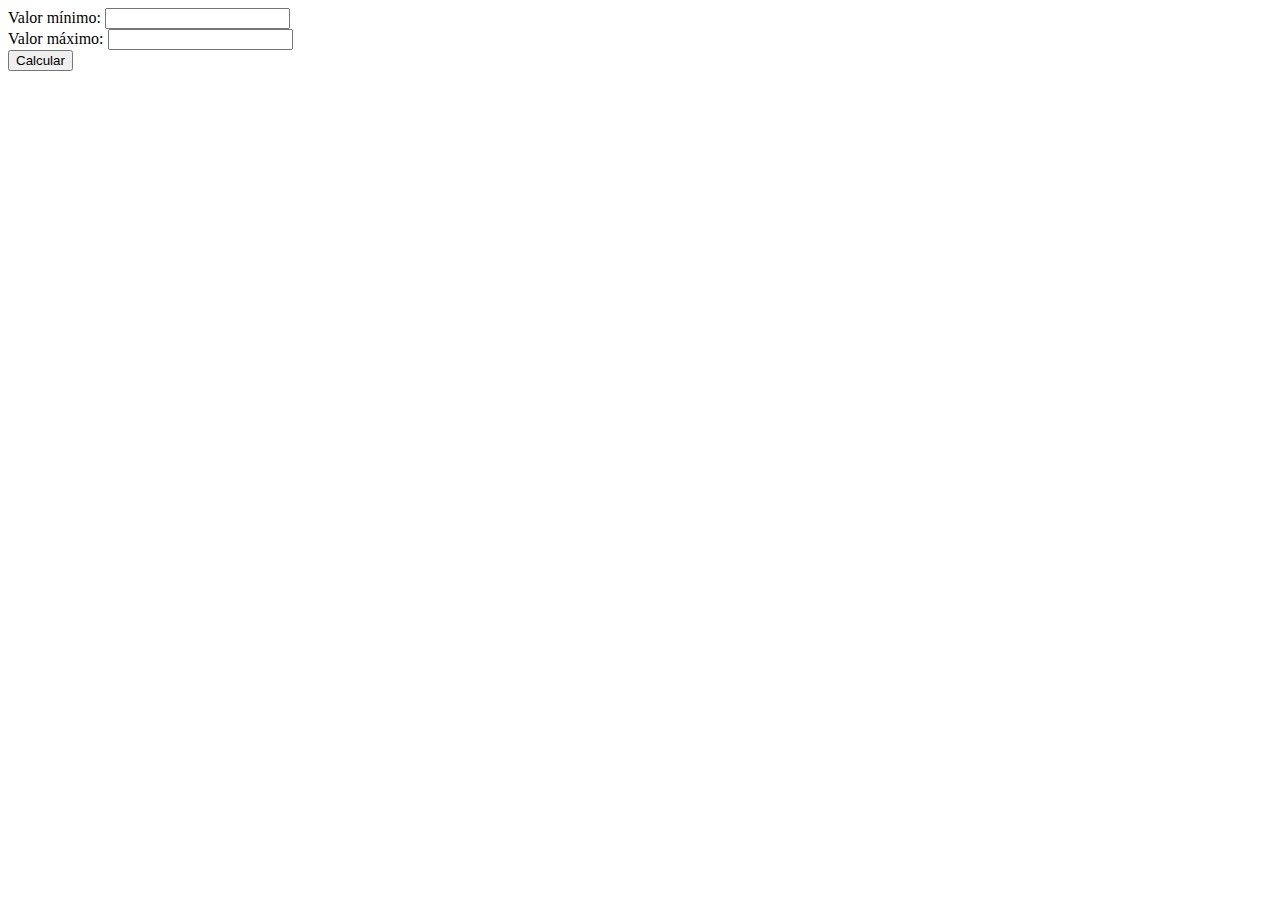
<file: tp3_ex1.html>
<!DOCTYPE html>
<html lang="en">
    <head>
        <meta charset="UTF-8">
        <meta name="viewport" content="width=device-width, initial-scale=1.0">
        <title>TP3 JS Ex 1</title>
        <script src="tp3_ex1.js"></script>
    </head>
    <body>

        <div>
            <label for="valorMinimo">Valor mínimo:</label>
            <input type="number" name="valorMinimo" id="valorMinimo" required />
        </div>

        <div>
            <label for="valorMaximo">Valor máximo:</label>
            <input type="number" name="valorMaximo" id="valorMaximo" required />
        </div>
        
        <input type="button" onclick="checaECalcula()" value="Calcular" />

        <p id="resultado"></p>

</body>
</html>
</file>
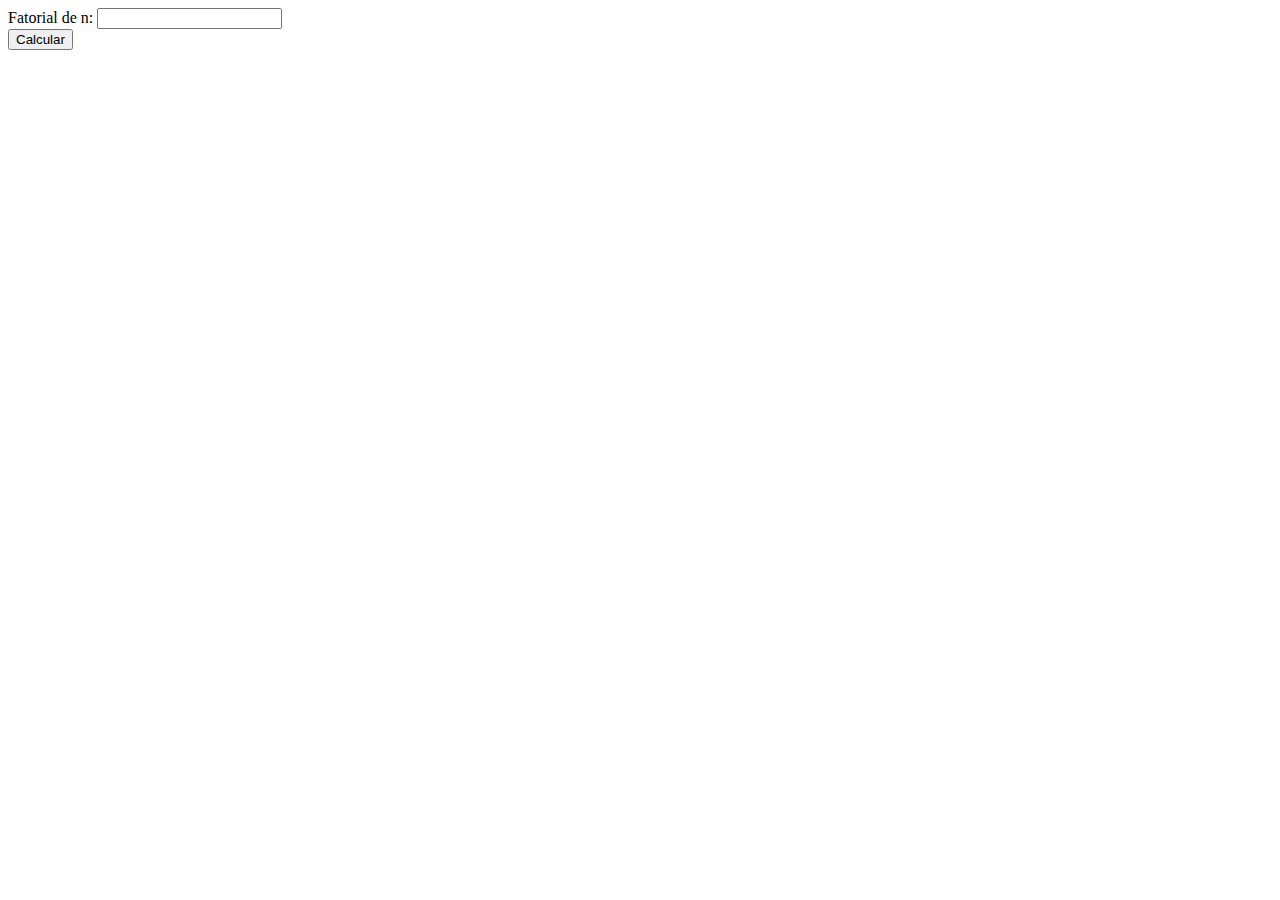
<file: tp3_ex2.html>
<!DOCTYPE html>
<html lang="en">
    <head>
        <meta charset="UTF-8">
        <meta name="viewport" content="width=device-width, initial-scale=1.0">
        <title>TP3 JS Ex 1</title>
        <script src="tp3_ex2.js"></script>
    </head>
    <body>

        <div>
            <label for="valorMinimo">Fatorial de n:</label>
            <input type="number" name="fatorial" id="fatorial" required />
        </div>
        
        <input type="button" onclick="escreverFatorialTemporizado()" value="Calcular" />

        <p id="resultado"></p>

</body>
</html>
</file>
